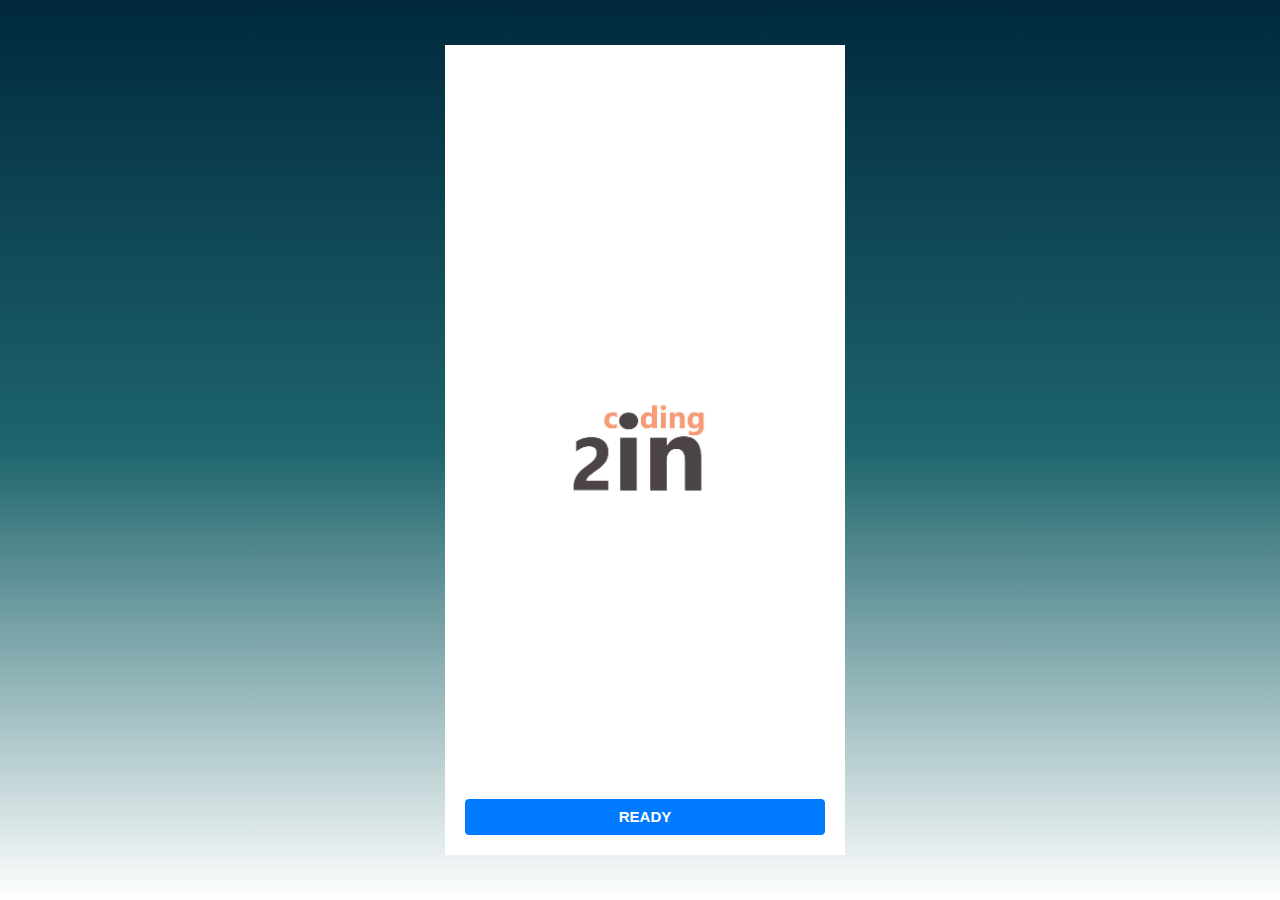
<file: index.html>
<!DOCTYPE html>
<html lang="en">
<head>
    <meta charset="UTF-8">
    <meta http-equiv="X-UA-Compatible" content="IE=edge">
    <meta name="viewport" content="width=device-width, initial-scale=1.0">
    <title>Guess football player</title>
    <link rel="shortcut icon" href="./assets/pics/logo.jpg">

    <!-- CSS -->
    <link rel="stylesheet" href="./assets/css/bootstrap.min.css">
    <link rel="stylesheet" href="./assets/css/w3.css">
    <link rel="stylesheet" href="./assets/css/fontAwesome/css/font-awesome.min.css">
    <link rel="stylesheet" href="./index.css">

</head>
<body>
    <div class="app">
        <div class="app-box" id="app">
            <div class="app-header">
                <h1>GUESS THE FOOTBALL PLAYER</h1>
            </div>
            <div class="app-body">
                <fieldset>
                    <legend>SELECT THE LEAGUE</legend>
                    <div class="league">
                        <a href="./assets/pages/epl/ronaldo.html">
                            <img src="./assets/pics/epl.jpg" alt="">
                        </a>
                        <a href="">
                            <img src="./assets/pics/bundesliga.jpg" alt="">
                        </a>
                        <a href="">
                            <img src="./assets/pics/liga.jpg" alt="">
                        </a>
                        <a href="">
                            <img src="./assets/pics/ligue1.jpg" alt="">
                        </a>
                        <a href="">
                            <img src="./assets/pics/serieA.jpg" alt="">
                        </a>
                    </div>
                </fieldset>
            </div>
        </div>
        <div class="app-wait" id="chargement">
            <img src="./assets/pics/logo.jpg" alt="">
            <button id="boutton" class="btn btn-primary">
                READY
            </button>
        </div>
    </div>
    <script>
        var app = document.getElementById('app') , 
        chargement = document.getElementById('chargement') , 
        boutton = document.getElementById('boutton') ;

        app.style.display = "none" ;

        boutton.onclick = function () {
            app.style.display = "block" ; 
            chargement.style.display = "none" ;
        }

    </script>
</body>
</html>
</file>
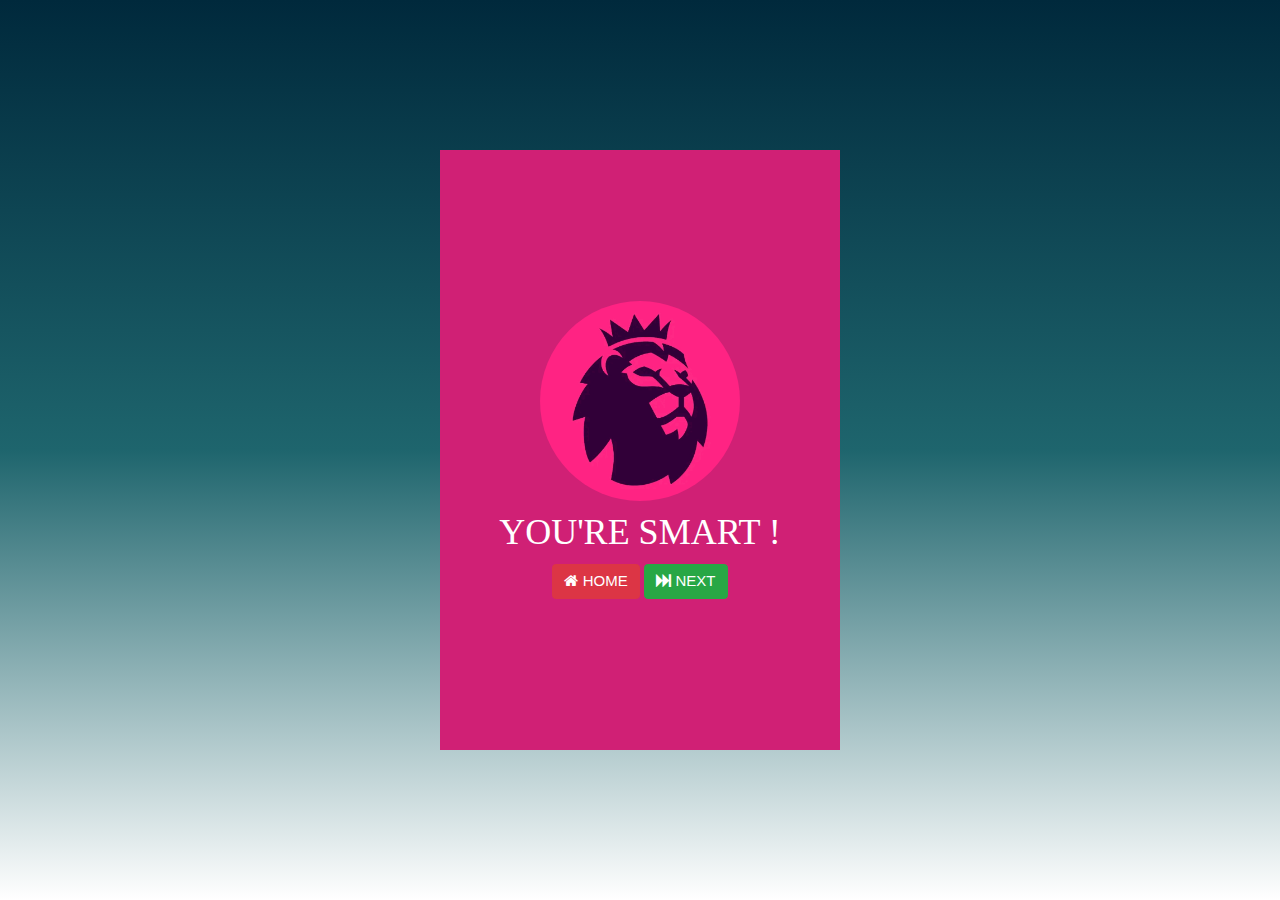
<file: assets/pages/epl/almiron.html>
<!DOCTYPE html>
<html lang="en">
<head>
    <meta charset="UTF-8">
    <meta http-equiv="X-UA-Compatible" content="IE=edge">
    <meta name="viewport" content="width=device-width, initial-scale=1.0">
    <title>Premier League</title>
    <link rel="shortcut icon" href="../../pics/epl.jpg">

    <!-- CSS -->
    <link rel="stylesheet" href="../../css/bootstrap.min.css">
    <link rel="stylesheet" href="../../css/w3.css">
    <link rel="stylesheet" href="../../css/fontAwesome/css/font-awesome.min.css">
    <link rel="stylesheet" href="../../css/box.css">
</head>
<body>
    <div class="app">
        <div class="app-wait" id="wait">
            <div class="wait-box">
                <img src="../../pics/epl.jpg" alt="">
                <h1>YOU'RE SMART !</h1>
                <div class="boutton">
                    <a href="../../../index.html" class="btn btn-danger"><span class="fa fa-home"></span> HOME</a>
                    <button id="charger" class="btn btn-success"><span class="fa fa-fast-forward"></span> NEXT</button>
                </div>
            </div>
        </div>
        <div class="app-box" id="app">
            <div class="box-header">
                <img src="../../pics/epl.jpg" alt="">
                <h3>3/20 PREMIER LEAGUE</h3>
            </div>
            <div class="box-result">
                <p id="result"></p>
            </div>
            <div class="box-img">
                <img src="../../pics/epl/almiron.jpg" alt="">
            </div>
            <div class="box-reponse">
                <div class="box1">
                    <button id="b1" class="btn btn-success">R</button>
                    <button id="b2" class="btn btn-success">E</button>
                    <button id="b3" class="btn btn-success">N</button>
                    <button id="b4" class="btn btn-success">O</button>
                    <button id="b5" class="btn btn-success">R</button>
                    <button id="b6" class="btn btn-success">Z</button>
                    <button id="b7" class="btn btn-success">B</button>
                </div>
                <div class="box2">
                    <button id="b8" class="btn btn-success">A</button>
                    <button id="b9" class="btn btn-success">I</button>
                    <button id="b10" class="btn btn-success">M</button>
                    <button id="b11" class="btn btn-success">A</button>
                    <button id="b12" class="btn btn-success">P</button>
                    <button id="b13" class="btn btn-success">T</button>
                    <button id="b14" class="btn btn-success">L</button>
                </div>
            </div>
            <div class="box-boutton">
                <a href="" class="btn btn-danger"><span class="fa fa-return"></span>RESET</a>
                <button id="valider" class="btn btn-primary"><span class="fa fa-verified"></span>OK</button>
            </div>
        </div>
    </div>
    <script>
        var app = document.getElementById('app') , 
        wait = document.getElementById('wait') ,
        charger = document.getElementById('charger') ;

        app.style.display = "none" ;
        charger.onclick = function () {
          app.style.display = "block" ;
            wait.style.display = "none" ;
        };

        // JEUX
        var b1 = document.getElementById('b1') ,
        b2 = document.getElementById('b2') ,
        b3 = document.getElementById('b3') ,
        b4 = document.getElementById('b4') ,
        b5 = document.getElementById('b5') ,
        b6 = document.getElementById('b6') ,
        b7 = document.getElementById('b7') ,
        b8 = document.getElementById('b8') ,
        b9 = document.getElementById('b9') ,
        b10 = document.getElementById('b10') ,
        b11 = document.getElementById('b11') ,
        b12 = document.getElementById('b12') ,
        b13 = document.getElementById('b13') ,
        b14 = document.getElementById('b14') ,
        result = document.getElementById('result') ;

        function Jeux(b , n) {
            b.onclick =  function() {
            result.innerHTML += n ;
            b.disabled = true ;
            }  ;
        }

        Jeux(b1 , "R") ;
        Jeux(b2 , "E") ;
        Jeux(b3 , "N") ;
        Jeux(b4 , "O") ;
        Jeux(b5 , "R") ;
        Jeux(b6 , "Z") ;
        Jeux(b7 , "B") ;

        Jeux(b8 , "A") ;
        Jeux(b9 , "I") ;
        Jeux(b10 , "M") ;
        Jeux(b11 , "A") ;
        Jeux(b12 , "P") ;
        Jeux(b13 , "T") ;
        Jeux(b14 , "L") ;


        //VALIDER
        var valider = document.getElementById('valider') ;
        valider.onclick = function () {
          if (result.innerHTML == "ALMIRON") {
            window.location.href = "./alvarez.html" ;
          }  
        };
    </script>
</body>
</html>
</file>
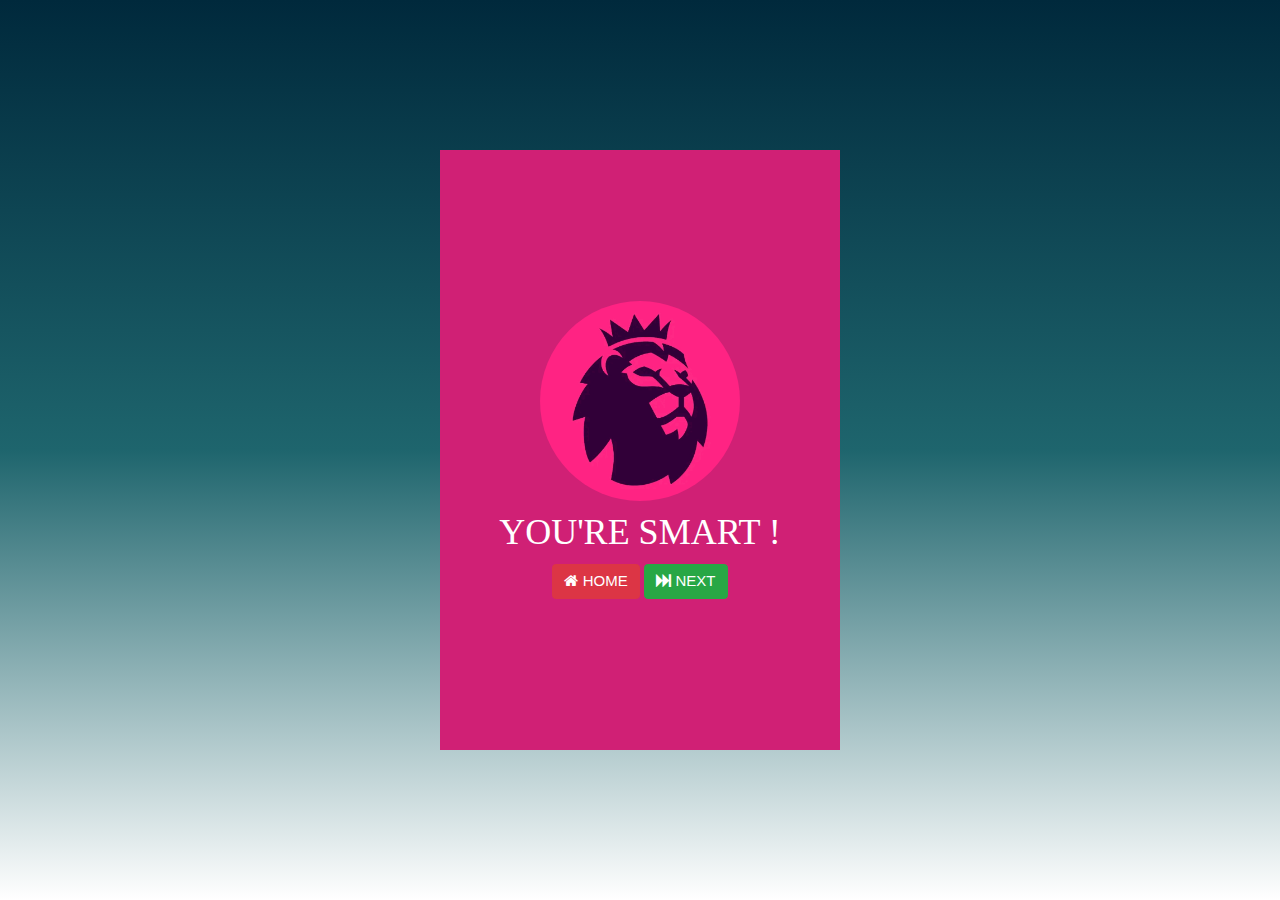
<file: assets/pages/epl/alvarez.html>
<!DOCTYPE html>
<html lang="en">
<head>
    <meta charset="UTF-8">
    <meta http-equiv="X-UA-Compatible" content="IE=edge">
    <meta name="viewport" content="width=device-width, initial-scale=1.0">
    <title>Premier League</title>
    <link rel="shortcut icon" href="../../pics/epl.jpg">

    <!-- CSS -->
    <link rel="stylesheet" href="../../css/bootstrap.min.css">
    <link rel="stylesheet" href="../../css/w3.css">
    <link rel="stylesheet" href="../../css/fontAwesome/css/font-awesome.min.css">
    <link rel="stylesheet" href="../../css/box.css">
</head>
<body>
    <div class="app">
        <div class="app-wait" id="wait">
            <div class="wait-box">
                <img src="../../pics/epl.jpg" alt="">
                <h1>YOU'RE SMART !</h1>
                <div class="boutton">
                    <a href="../../../index.html" class="btn btn-danger"><span class="fa fa-home"></span> HOME</a>
                    <button id="charger" class="btn btn-success"><span class="fa fa-fast-forward"></span> NEXT</button>
                </div>
            </div>
        </div>
        <div class="app-box" id="app">
            <div class="box-header">
                <img src="../../pics/epl.jpg" alt="">
                <h3>4/20 PREMIER LEAGUE</h3>
            </div>
            <div class="box-result">
                <p id="result"></p>
            </div>
            <div class="box-img">
                <img src="../../pics/epl/alvarez.jpg" alt="">
            </div>
            <div class="box-reponse">
                <div class="box1">
                    <button id="b1" class="btn btn-success">A</button>
                    <button id="b2" class="btn btn-success">E</button>
                    <button id="b3" class="btn btn-success">N</button>
                    <button id="b4" class="btn btn-success">A</button>
                    <button id="b5" class="btn btn-success">R</button>
                    <button id="b6" class="btn btn-success">Z</button>
                    <button id="b7" class="btn btn-success">V</button>
                </div>
                <div class="box2">
                    <button id="b8" class="btn btn-success">E</button>
                    <button id="b9" class="btn btn-success">M</button>
                    <button id="b10" class="btn btn-success">U</button>
                    <button id="b11" class="btn btn-success">A</button>
                    <button id="b12" class="btn btn-success">Z</button>
                    <button id="b13" class="btn btn-success">R</button>
                    <button id="b14" class="btn btn-success">L</button>
                </div>
            </div>
            <div class="box-boutton">
                <a href="" class="btn btn-danger"><span class="fa fa-return"></span>RESET</a>
                <button id="valider" class="btn btn-primary"><span class="fa fa-verified"></span>OK</button>
            </div>
        </div>
    </div>
    <script>
        var app = document.getElementById('app') , 
        wait = document.getElementById('wait') ,
        charger = document.getElementById('charger') ;

        app.style.display = "none" ;
        charger.onclick = function () {
          app.style.display = "block" ;
            wait.style.display = "none" ;
        };

        // JEUX
        var b1 = document.getElementById('b1') ,
        b2 = document.getElementById('b2') ,
        b3 = document.getElementById('b3') ,
        b4 = document.getElementById('b4') ,
        b5 = document.getElementById('b5') ,
        b6 = document.getElementById('b6') ,
        b7 = document.getElementById('b7') ,
        b8 = document.getElementById('b8') ,
        b9 = document.getElementById('b9') ,
        b10 = document.getElementById('b10') ,
        b11 = document.getElementById('b11') ,
        b12 = document.getElementById('b12') ,
        b13 = document.getElementById('b13') ,
        b14 = document.getElementById('b14') ,
        result = document.getElementById('result') ;

        function Jeux(b , n) {
            b.onclick =  function() {
            result.innerHTML += n ;
            b.disabled = true ;
            }  ;
        }

        Jeux(b1 , "A") ;
        Jeux(b2 , "E") ;
        Jeux(b3 , "N") ;
        Jeux(b4 , "A") ;
        Jeux(b5 , "R") ;
        Jeux(b6 , "Z") ;
        Jeux(b7 , "V") ;

        Jeux(b8 , "E") ;
        Jeux(b9 , "M") ;
        Jeux(b10 , "U") ;
        Jeux(b11 , "A") ;
        Jeux(b12 , "Z") ;
        Jeux(b13 , "R") ;
        Jeux(b14 , "L") ;


        //VALIDER
        var valider = document.getElementById('valider') ;
        valider.onclick = function () {
          if (result.innerHTML == "ALVAREZ") {
            window.location.href = "./ayiling.html" ;
          }  
        };
    </script>
</body>
</html>
</file>
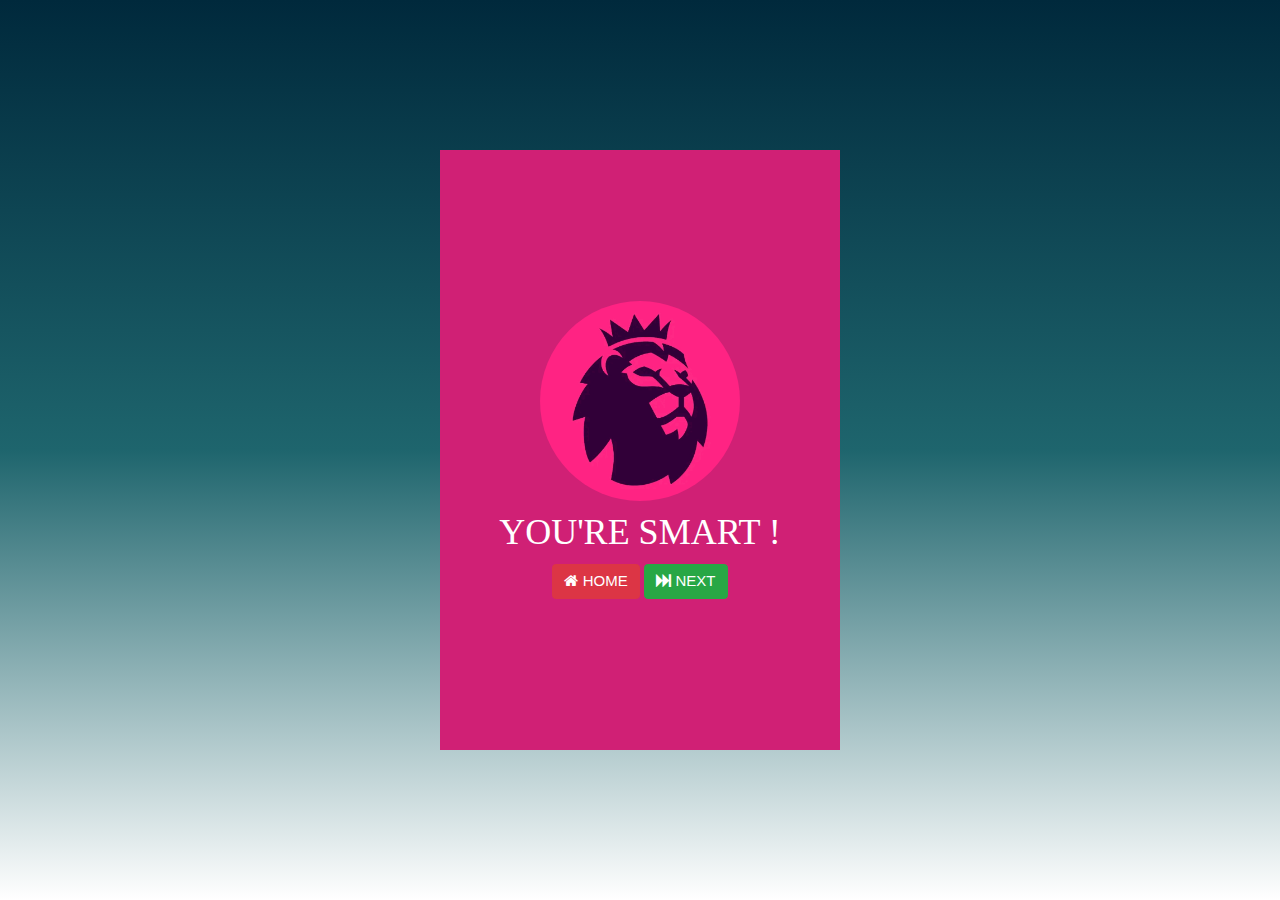
<file: assets/pages/epl/ayiling.html>
<!DOCTYPE html>
<html lang="en">
<head>
    <meta charset="UTF-8">
    <meta http-equiv="X-UA-Compatible" content="IE=edge">
    <meta name="viewport" content="width=device-width, initial-scale=1.0">
    <title>Premier League</title>
    <link rel="shortcut icon" href="../../pics/epl.jpg">

    <!-- CSS -->
    <link rel="stylesheet" href="../../css/bootstrap.min.css">
    <link rel="stylesheet" href="../../css/w3.css">
    <link rel="stylesheet" href="../../css/fontAwesome/css/font-awesome.min.css">
    <link rel="stylesheet" href="../../css/box.css">
</head>
<body>
    <div class="app">
        <div class="app-wait" id="wait">
            <div class="wait-box">
                <img src="../../pics/epl.jpg" alt="">
                <h1>YOU'RE SMART !</h1>
                <div class="boutton">
                    <a href="../../../index.html" class="btn btn-danger"><span class="fa fa-home"></span> HOME</a>
                    <button id="charger" class="btn btn-success"><span class="fa fa-fast-forward"></span> NEXT</button>
                </div>
            </div>
        </div>
        <div class="app-box" id="app">
            <div class="box-header">
                <img src="../../pics/epl.jpg" alt="">
                <h3>5/20 PREMIER LEAGUE</h3>
            </div>
            <div class="box-result">
                <p id="result"></p>
            </div>
            <div class="box-img">
                <img src="../../pics/epl/ayiling.jpg" alt="">
            </div>
            <div class="box-reponse">
                <div class="box1">
                    <button id="b1" class="btn btn-success">A</button>
                    <button id="b2" class="btn btn-success">G</button>
                    <button id="b3" class="btn btn-success">N</button>
                    <button id="b4" class="btn btn-success">D</button>
                    <button id="b5" class="btn btn-success">R</button>
                    <button id="b6" class="btn btn-success">Y</button>
                    <button id="b7" class="btn btn-success">L</button>
                </div>
                <div class="box2">
                    <button id="b8" class="btn btn-success">I</button>
                    <button id="b9" class="btn btn-success">M</button>
                    <button id="b10" class="btn btn-success">U</button>
                    <button id="b11" class="btn btn-success">A</button>
                    <button id="b12" class="btn btn-success">P</button>
                    <button id="b13" class="btn btn-success">G</button>
                    <button id="b14" class="btn btn-success">I</button>
                </div>
            </div>
            <div class="box-boutton">
                <a href="" class="btn btn-danger"><span class="fa fa-return"></span>RESET</a>
                <button id="valider" class="btn btn-primary"><span class="fa fa-verified"></span>OK</button>
            </div>
        </div>
    </div>
    <script>
        var app = document.getElementById('app') , 
        wait = document.getElementById('wait') ,
        charger = document.getElementById('charger') ;

        app.style.display = "none" ;
        charger.onclick = function () {
          app.style.display = "block" ;
            wait.style.display = "none" ;
        };

        // JEUX
        var b1 = document.getElementById('b1') ,
        b2 = document.getElementById('b2') ,
        b3 = document.getElementById('b3') ,
        b4 = document.getElementById('b4') ,
        b5 = document.getElementById('b5') ,
        b6 = document.getElementById('b6') ,
        b7 = document.getElementById('b7') ,
        b8 = document.getElementById('b8') ,
        b9 = document.getElementById('b9') ,
        b10 = document.getElementById('b10') ,
        b11 = document.getElementById('b11') ,
        b12 = document.getElementById('b12') ,
        b13 = document.getElementById('b13') ,
        b14 = document.getElementById('b14') ,
        result = document.getElementById('result') ;

        function Jeux(b , n) {
            b.onclick =  function() {
            result.innerHTML += n ;
            b.disabled = true ;
            }  ;
        }

        Jeux(b1 , "A") ;
        Jeux(b2 , "G") ;
        Jeux(b3 , "N") ;
        Jeux(b4 , "D") ;
        Jeux(b5 , "R") ;
        Jeux(b6 , "Y") ;
        Jeux(b7 , "L") ;

        Jeux(b8 , "I") ;
        Jeux(b9 , "M") ;
        Jeux(b10 , "U") ;
        Jeux(b11 , "A") ;
        Jeux(b12 , "P") ;
        Jeux(b13 , "G") ;
        Jeux(b14 , "I") ;


        //VALIDER
        var valider = document.getElementById('valider') ;
        valider.onclick = function () {
          if (result.innerHTML == "AYILING") {
            window.location.href = "./mings.html" ;
          }  
        };
    </script>
</body>
</html>
</file>
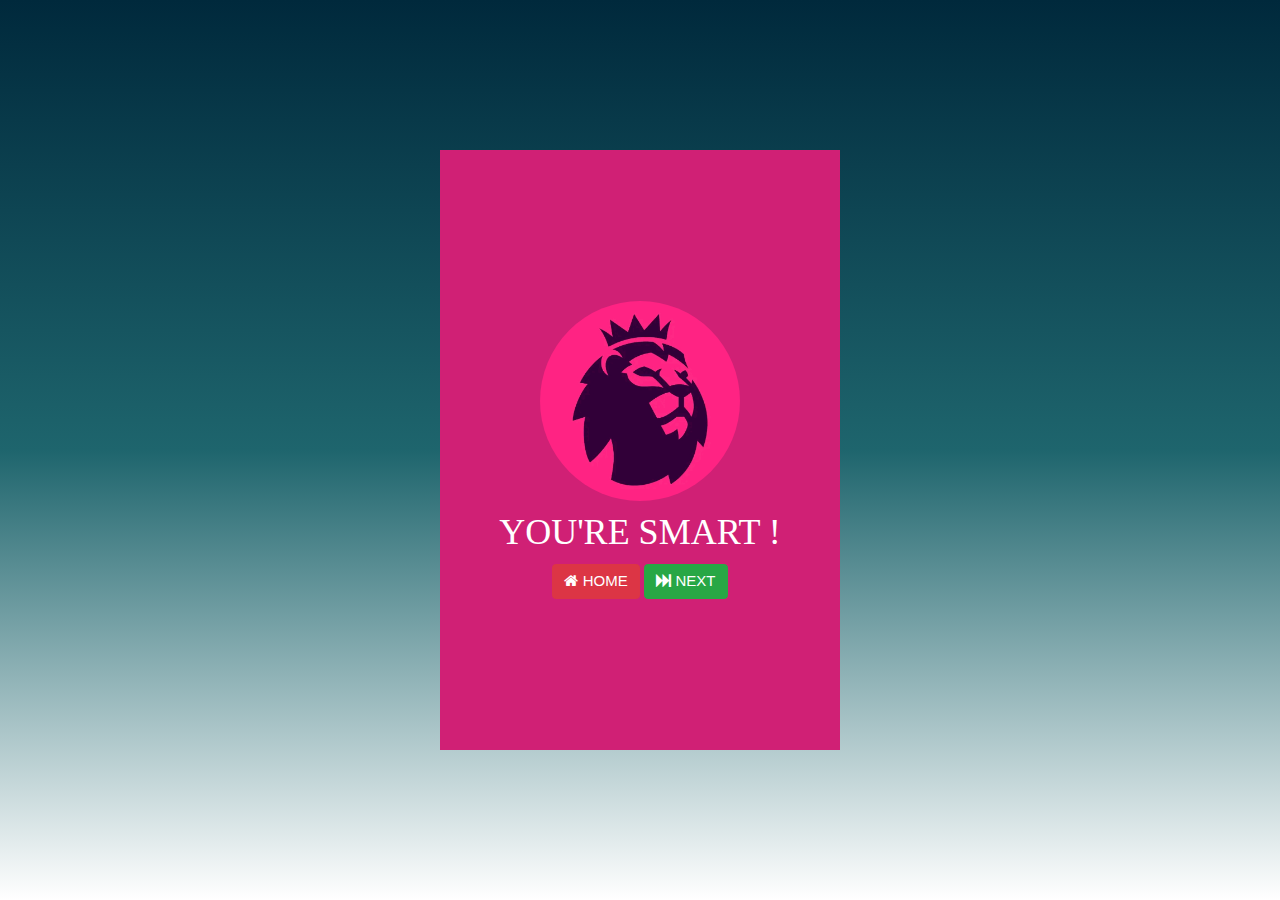
<file: assets/pages/epl/mings.html>
<!DOCTYPE html>
<html lang="en">
<head>
    <meta charset="UTF-8">
    <meta http-equiv="X-UA-Compatible" content="IE=edge">
    <meta name="viewport" content="width=device-width, initial-scale=1.0">
    <title>Premier League</title>
    <link rel="shortcut icon" href="../../pics/epl.jpg">

    <!-- CSS -->
    <link rel="stylesheet" href="../../css/bootstrap.min.css">
    <link rel="stylesheet" href="../../css/w3.css">
    <link rel="stylesheet" href="../../css/fontAwesome/css/font-awesome.min.css">
    <link rel="stylesheet" href="../../css/box.css">
</head>
<body>
    <div class="app">
        <div class="app-wait" id="wait">
            <div class="wait-box">
                <img src="../../pics/epl.jpg" alt="">
                <h1>YOU'RE SMART !</h1>
                <div class="boutton">
                    <a href="../../../index.html" class="btn btn-danger"><span class="fa fa-home"></span> HOME</a>
                    <button id="charger" class="btn btn-success"><span class="fa fa-fast-forward"></span> NEXT</button>
                </div>
            </div>
        </div>
        <div class="app-box" id="app">
            <div class="box-header">
                <img src="../../pics/epl.jpg" alt="">
                <h3>6/20 PREMIER LEAGUE</h3>
            </div>
            <div class="box-result">
                <p id="result"></p>
            </div>
            <div class="box-img">
                <img src="../../pics/epl/mings.jpg" alt="">
            </div>
            <div class="box-reponse">
                <div class="box1">
                    <button id="b1" class="btn btn-success">I</button>
                    <button id="b2" class="btn btn-success">O</button>
                    <button id="b3" class="btn btn-success">W</button>
                    <button id="b4" class="btn btn-success">D</button>
                    <button id="b5" class="btn btn-success">B</button>
                    <button id="b6" class="btn btn-success">Y</button>
                    <button id="b7" class="btn btn-success">N</button>
                </div>
                <div class="box2">
                    <button id="b8" class="btn btn-success">I</button>
                    <button id="b9" class="btn btn-success">G</button>
                    <button id="b10" class="btn btn-success">P</button>
                    <button id="b11" class="btn btn-success">M</button>
                    <button id="b12" class="btn btn-success">L</button>
                    <button id="b13" class="btn btn-success">S</button>
                    <button id="b14" class="btn btn-success">Q</button>
                </div>
            </div>
            <div class="box-boutton">
                <a href="" class="btn btn-danger"><span class="fa fa-return"></span>RESET</a>
                <button id="valider" class="btn btn-primary"><span class="fa fa-verified"></span>OK</button>
            </div>
        </div>
    </div>
    <script>
        var app = document.getElementById('app') , 
        wait = document.getElementById('wait') ,
        charger = document.getElementById('charger') ;

        app.style.display = "none" ;
        charger.onclick = function () {
          app.style.display = "block" ;
            wait.style.display = "none" ;
        };

        // JEUX
        var b1 = document.getElementById('b1') ,
        b2 = document.getElementById('b2') ,
        b3 = document.getElementById('b3') ,
        b4 = document.getElementById('b4') ,
        b5 = document.getElementById('b5') ,
        b6 = document.getElementById('b6') ,
        b7 = document.getElementById('b7') ,
        b8 = document.getElementById('b8') ,
        b9 = document.getElementById('b9') ,
        b10 = document.getElementById('b10') ,
        b11 = document.getElementById('b11') ,
        b12 = document.getElementById('b12') ,
        b13 = document.getElementById('b13') ,
        b14 = document.getElementById('b14') ,
        result = document.getElementById('result') ;

        function Jeux(b , n) {
            b.onclick =  function() {
            result.innerHTML += n ;
            b.disabled = true ;
            }  ;
        }

        Jeux(b1 , "I") ;
        Jeux(b2 , "O") ;
        Jeux(b3 , "W") ;
        Jeux(b4 , "D") ;
        Jeux(b5 , "B") ;
        Jeux(b6 , "Y") ;
        Jeux(b7 , "N") ;

        Jeux(b8 , "I") ;
        Jeux(b9 , "G") ;
        Jeux(b10 , "P") ;
        Jeux(b11 , "M") ;
        Jeux(b12 , "L") ;
        Jeux(b13 , "S") ;
        Jeux(b14 , "Q") ;


        //VALIDER
        var valider = document.getElementById('valider') ;
        valider.onclick = function () {
          if (result.innerHTML == "MINGS") {
            window.location.href = "./mitrovic.html" ;
          }  
        };
    </script>
</body>
</html>
</file>
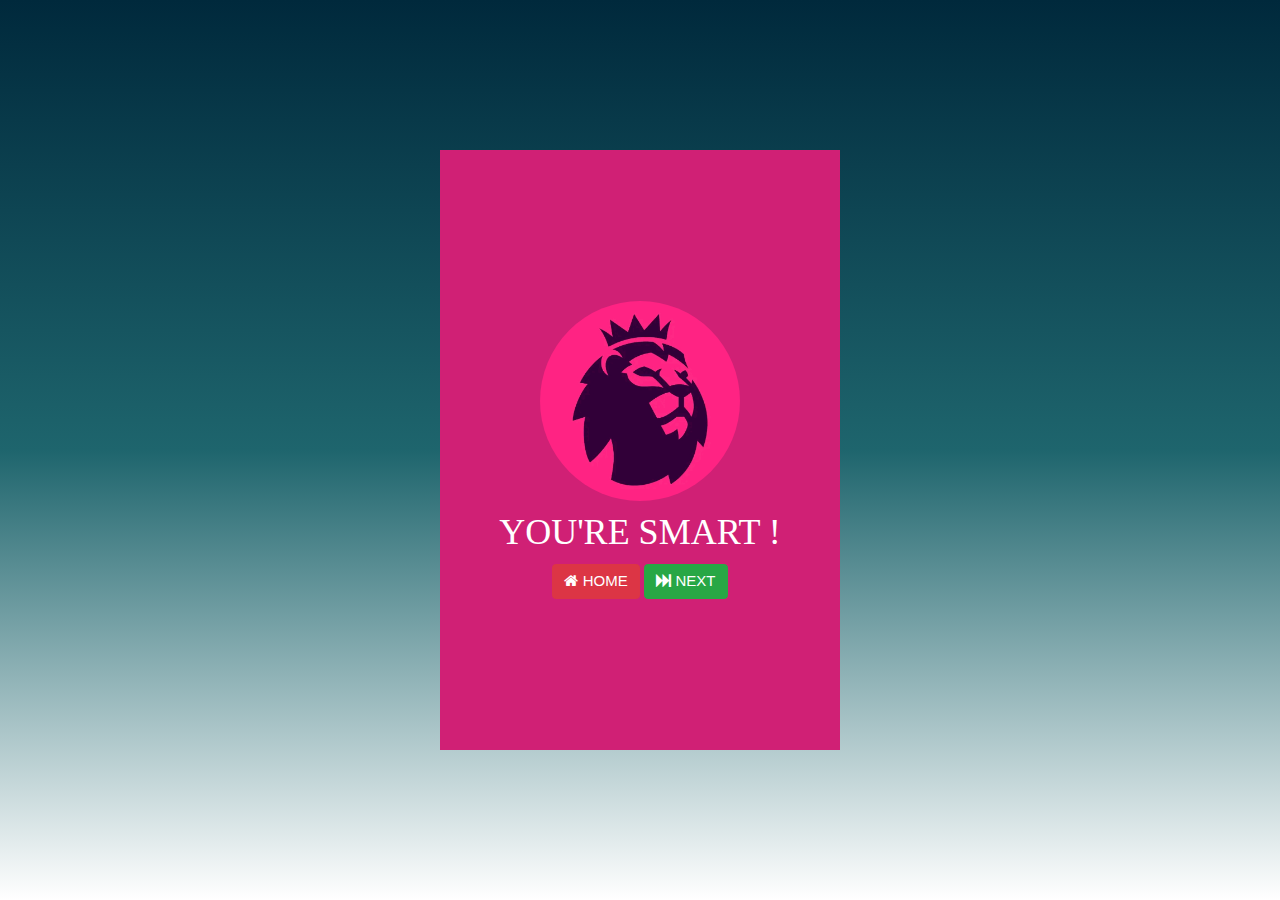
<file: assets/pages/epl/mitrovic.html>
<!DOCTYPE html>
<html lang="en">
<head>
    <meta charset="UTF-8">
    <meta http-equiv="X-UA-Compatible" content="IE=edge">
    <meta name="viewport" content="width=device-width, initial-scale=1.0">
    <title>Premier League</title>
    <link rel="shortcut icon" href="../../pics/epl.jpg">

    <!-- CSS -->
    <link rel="stylesheet" href="../../css/bootstrap.min.css">
    <link rel="stylesheet" href="../../css/w3.css">
    <link rel="stylesheet" href="../../css/fontAwesome/css/font-awesome.min.css">
    <link rel="stylesheet" href="../../css/box.css">
</head>
<body>
    <div class="app">
        <div class="app-wait" id="wait">
            <div class="wait-box">
                <img src="../../pics/epl.jpg" alt="">
                <h1>YOU'RE SMART !</h1>
                <div class="boutton">
                    <a href="../../../index.html" class="btn btn-danger"><span class="fa fa-home"></span> HOME</a>
                    <button id="charger" class="btn btn-success"><span class="fa fa-fast-forward"></span> NEXT</button>
                </div>
            </div>
        </div>
        <div class="app-box" id="app">
            <div class="box-header">
                <img src="../../pics/epl.jpg" alt="">
                <h3>7/20 PREMIER LEAGUE</h3>
            </div>
            <div class="box-result">
                <p id="result"></p>
            </div>
            <div class="box-img">
                <img src="../../pics/epl/mitrovic.jpg" alt="">
            </div>
            <div class="box-reponse">
                <div class="box1">
                    <button id="b1" class="btn btn-success">Q</button>
                    <button id="b2" class="btn btn-success">O</button>
                    <button id="b3" class="btn btn-success">C</button>
                    <button id="b4" class="btn btn-success">I</button>
                    <button id="b5" class="btn btn-success">S</button>
                    <button id="b6" class="btn btn-success">V</button>
                    <button id="b7" class="btn btn-success">T</button>
                </div>
                <div class="box2">
                    <button id="b8" class="btn btn-success">P</button>
                    <button id="b9" class="btn btn-success">Z</button>
                    <button id="b10" class="btn btn-success">I</button>
                    <button id="b11" class="btn btn-success">R</button>
                    <button id="b12" class="btn btn-success">U</button>
                    <button id="b13" class="btn btn-success">T</button>
                    <button id="b14" class="btn btn-success">M</button>
                </div>
            </div>
            <div class="box-boutton">
                <a href="" class="btn btn-danger"><span class="fa fa-return"></span>RESET</a>
                <button id="valider" class="btn btn-primary"><span class="fa fa-verified"></span>OK</button>
            </div>
        </div>
    </div>
    <script>
        var app = document.getElementById('app') , 
        wait = document.getElementById('wait') ,
        charger = document.getElementById('charger') ;

        app.style.display = "none" ;
        charger.onclick = function () {
          app.style.display = "block" ;
            wait.style.display = "none" ;
        };

        // JEUX
        var b1 = document.getElementById('b1') ,
        b2 = document.getElementById('b2') ,
        b3 = document.getElementById('b3') ,
        b4 = document.getElementById('b4') ,
        b5 = document.getElementById('b5') ,
        b6 = document.getElementById('b6') ,
        b7 = document.getElementById('b7') ,
        b8 = document.getElementById('b8') ,
        b9 = document.getElementById('b9') ,
        b10 = document.getElementById('b10') ,
        b11 = document.getElementById('b11') ,
        b12 = document.getElementById('b12') ,
        b13 = document.getElementById('b13') ,
        b14 = document.getElementById('b14') ,
        result = document.getElementById('result') ;

        function Jeux(b , n) {
            b.onclick =  function() {
            result.innerHTML += n ;
            b.disabled = true ;
            }  ;
        }

        Jeux(b1 , "Q") ;
        Jeux(b2 , "O") ;
        Jeux(b3 , "C") ;
        Jeux(b4 , "I") ;
        Jeux(b5 , "S") ;
        Jeux(b6 , "V") ;
        Jeux(b7 , "T") ;

        Jeux(b8 , "P") ;
        Jeux(b9 , "Z") ;
        Jeux(b10 , "I") ;
        Jeux(b11 , "R") ;
        Jeux(b12 , "U") ;
        Jeux(b13 , "T") ;
        Jeux(b14 , "M") ;


        //VALIDER
        var valider = document.getElementById('valider') ;
        valider.onclick = function () {
          if (result.innerHTML == "MITROVIC") {
            window.location.href = "./neves.html" ;
          }  
        };
    </script>
</body>
</html>
</file>
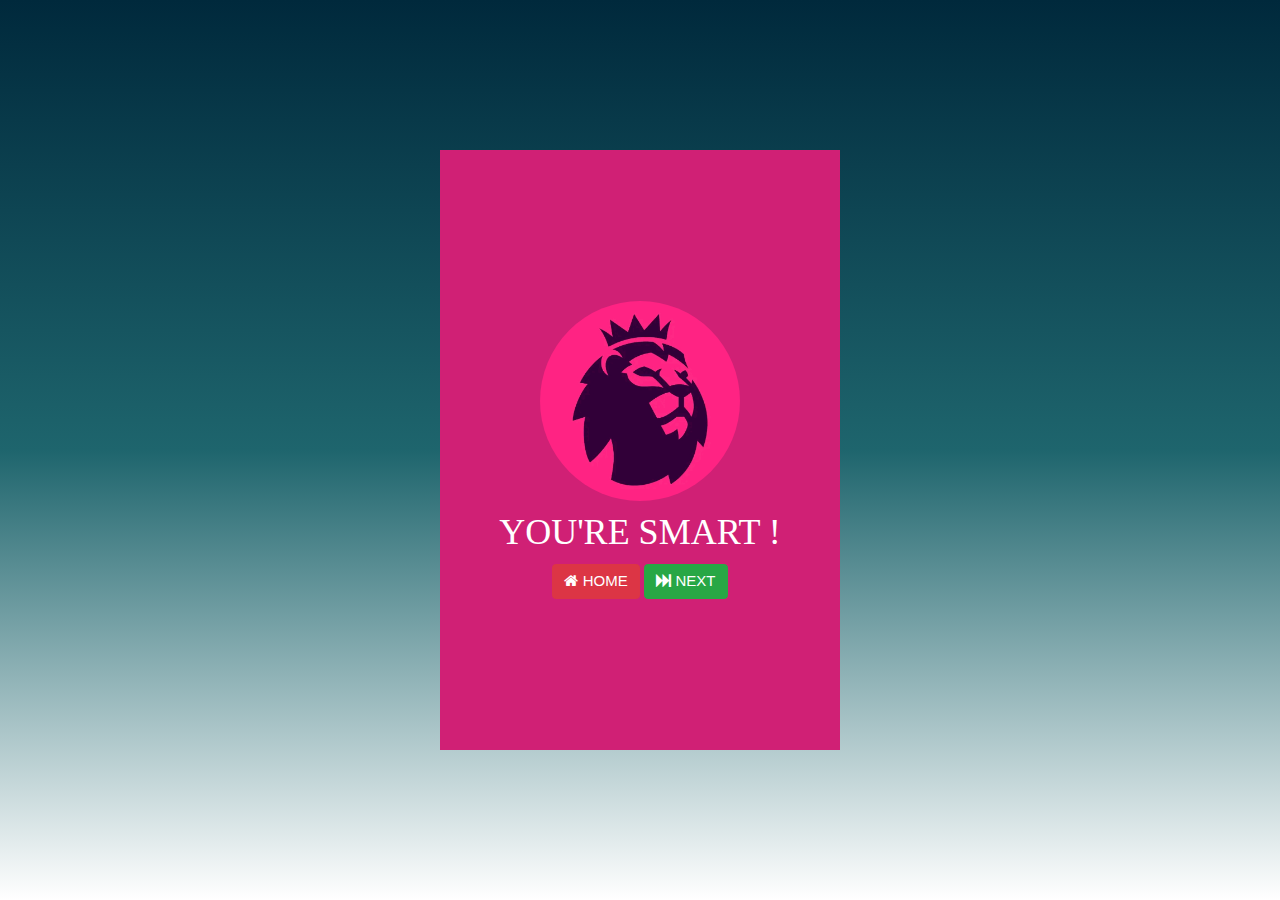
<file: assets/pages/epl/neves.html>
<!DOCTYPE html>
<html lang="en">
<head>
    <meta charset="UTF-8">
    <meta http-equiv="X-UA-Compatible" content="IE=edge">
    <meta name="viewport" content="width=device-width, initial-scale=1.0">
    <title>Premier League</title>
    <link rel="shortcut icon" href="../../pics/epl.jpg">

    <!-- CSS -->
    <link rel="stylesheet" href="../../css/bootstrap.min.css">
    <link rel="stylesheet" href="../../css/w3.css">
    <link rel="stylesheet" href="../../css/fontAwesome/css/font-awesome.min.css">
    <link rel="stylesheet" href="../../css/box.css">
</head>
<body>
    <div class="app">
        <div class="app-wait" id="wait">
            <div class="wait-box">
                <img src="../../pics/epl.jpg" alt="">
                <h1>YOU'RE SMART !</h1>
                <div class="boutton">
                    <a href="../../../index.html" class="btn btn-danger"><span class="fa fa-home"></span> HOME</a>
                    <button id="charger" class="btn btn-success"><span class="fa fa-fast-forward"></span> NEXT</button>
                </div>
            </div>
        </div>
        <div class="app-box" id="app">
            <div class="box-header">
                <img src="../../pics/epl.jpg" alt="">
                <h3>8/20 PREMIER LEAGUE</h3>
            </div>
            <div class="box-result">
                <p id="result"></p>
            </div>
            <div class="box-img">
                <img src="../../pics/epl/neves.jpg" alt="">
            </div>
            <div class="box-reponse">
                <div class="box1">
                    <button id="b1" class="btn btn-success">P</button>
                    <button id="b2" class="btn btn-success">S</button>
                    <button id="b3" class="btn btn-success">M</button>
                    <button id="b4" class="btn btn-success">E</button>
                    <button id="b5" class="btn btn-success">O</button>
                    <button id="b6" class="btn btn-success">R</button>
                    <button id="b7" class="btn btn-success">A</button>
                </div>
                <div class="box2">
                    <button id="b8" class="btn btn-success">X</button>
                    <button id="b9" class="btn btn-success">E</button>
                    <button id="b10" class="btn btn-success">L</button>
                    <button id="b11" class="btn btn-success">N</button>
                    <button id="b12" class="btn btn-success">P</button>
                    <button id="b13" class="btn btn-success">V</button>
                    <button id="b14" class="btn btn-success">N</button>
                </div>
            </div>
            <div class="box-boutton">
                <a href="" class="btn btn-danger"><span class="fa fa-return"></span>RESET</a>
                <button id="valider" class="btn btn-primary"><span class="fa fa-verified"></span>OK</button>
            </div>
        </div>
    </div>
    <script>
        var app = document.getElementById('app') , 
        wait = document.getElementById('wait') ,
        charger = document.getElementById('charger') ;

        app.style.display = "none" ;
        charger.onclick = function () {
          app.style.display = "block" ;
            wait.style.display = "none" ;
        };

        // JEUX
        var b1 = document.getElementById('b1') ,
        b2 = document.getElementById('b2') ,
        b3 = document.getElementById('b3') ,
        b4 = document.getElementById('b4') ,
        b5 = document.getElementById('b5') ,
        b6 = document.getElementById('b6') ,
        b7 = document.getElementById('b7') ,
        b8 = document.getElementById('b8') ,
        b9 = document.getElementById('b9') ,
        b10 = document.getElementById('b10') ,
        b11 = document.getElementById('b11') ,
        b12 = document.getElementById('b12') ,
        b13 = document.getElementById('b13') ,
        b14 = document.getElementById('b14') ,
        result = document.getElementById('result') ;

        function Jeux(b , n) {
            b.onclick =  function() {
            result.innerHTML += n ;
            b.disabled = true ;
            }  ;
        }

        Jeux(b1 , "P") ;
        Jeux(b2 , "S") ;
        Jeux(b3 , "M") ;
        Jeux(b4 , "E") ;
        Jeux(b5 , "O") ;
        Jeux(b6 , "R") ;
        Jeux(b7 , "A") ;

        Jeux(b8 , "X") ;
        Jeux(b9 , "E") ;
        Jeux(b10 , "L") ;
        Jeux(b11 , "N") ;
        Jeux(b12 , "P") ;
        Jeux(b13 , "V") ;
        Jeux(b14 , "N") ;


        //VALIDER
        var valider = document.getElementById('valider') ;
        valider.onclick = function () {
          if (result.innerHTML == "NEVES") {
            window.location.href = "./trossard.html" ;
          }  
        };
    </script>
</body>
</html>
</file>
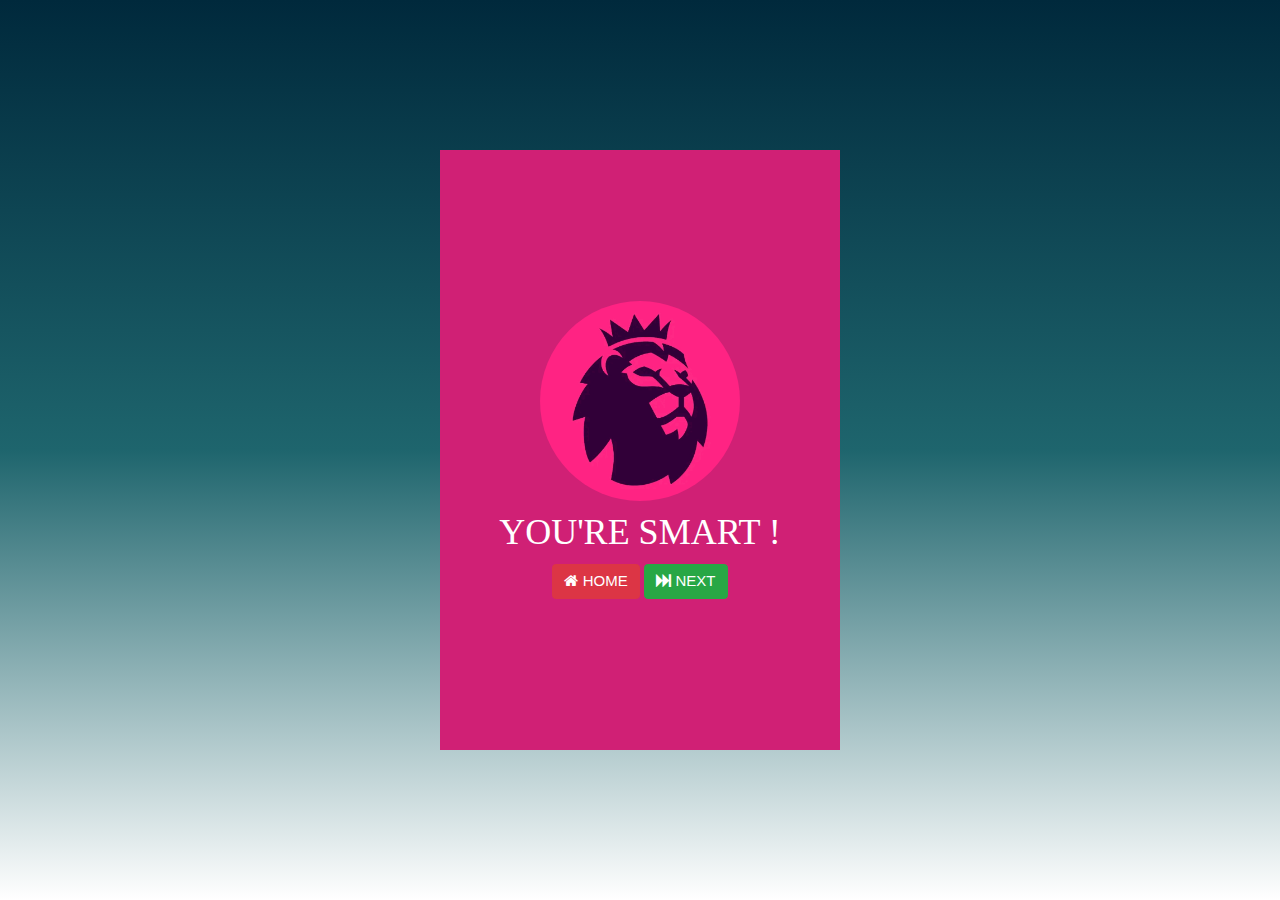
<file: assets/pages/epl/nunez.html>
<!DOCTYPE html>
<html lang="en">
<head>
    <meta charset="UTF-8">
    <meta http-equiv="X-UA-Compatible" content="IE=edge">
    <meta name="viewport" content="width=device-width, initial-scale=1.0">
    <title>Premier League</title>
    <link rel="shortcut icon" href="../../pics/epl.jpg">

    <!-- CSS -->
    <link rel="stylesheet" href="../../css/bootstrap.min.css">
    <link rel="stylesheet" href="../../css/w3.css">
    <link rel="stylesheet" href="../../css/fontAwesome/css/font-awesome.min.css">
    <link rel="stylesheet" href="../../css/box.css">
</head>
<body>
    <div class="app">
        <div class="app-wait" id="wait">
            <div class="wait-box">
                <img src="../../pics/epl.jpg" alt="">
                <h1>YOU'RE SMART !</h1>
                <div class="boutton">
                    <a href="../../../index.html" class="btn btn-danger"><span class="fa fa-home"></span> HOME</a>
                    <button id="charger" class="btn btn-success"><span class="fa fa-fast-forward"></span> NEXT</button>
                </div>
            </div>
        </div>
        <div class="app-box" id="app">
            <div class="box-header">
                <img src="../../pics/epl.jpg" alt="">
                <h3>2/20 PREMIER LEAGUE</h3>
            </div>
            <div class="box-result">
                <p id="result"></p>
            </div>
            <div class="box-img">
                <img src="../../pics/epl/nunez.jpg" alt="">
            </div>
            <div class="box-reponse">
                <div class="box1">
                    <button id="b1" class="btn btn-success">W</button>
                    <button id="b2" class="btn btn-success">E</button>
                    <button id="b3" class="btn btn-success">N</button>
                    <button id="b4" class="btn btn-success">D</button>
                    <button id="b5" class="btn btn-success">R</button>
                    <button id="b6" class="btn btn-success">Z</button>
                    <button id="b7" class="btn btn-success">B</button>
                </div>
                <div class="box2">
                    <button id="b8" class="btn btn-success">E</button>
                    <button id="b9" class="btn btn-success">M</button>
                    <button id="b10" class="btn btn-success">U</button>
                    <button id="b11" class="btn btn-success">A</button>
                    <button id="b12" class="btn btn-success">P</button>
                    <button id="b13" class="btn btn-success">T</button>
                    <button id="b14" class="btn btn-success">N</button>
                </div>
            </div>
            <div class="box-boutton">
                <a href="" class="btn btn-danger"><span class="fa fa-return"></span>RESET</a>
                <button id="valider" class="btn btn-primary"><span class="fa fa-verified"></span>OK</button>
            </div>
        </div>
    </div>
    <script>
        var app = document.getElementById('app') , 
        wait = document.getElementById('wait') ,
        charger = document.getElementById('charger') ;

        app.style.display = "none" ;
        charger.onclick = function () {
          app.style.display = "block" ;
            wait.style.display = "none" ;
        };

        // JEUX
        var b1 = document.getElementById('b1') ,
        b2 = document.getElementById('b2') ,
        b3 = document.getElementById('b3') ,
        b4 = document.getElementById('b4') ,
        b5 = document.getElementById('b5') ,
        b6 = document.getElementById('b6') ,
        b7 = document.getElementById('b7') ,
        b8 = document.getElementById('b8') ,
        b9 = document.getElementById('b9') ,
        b10 = document.getElementById('b10') ,
        b11 = document.getElementById('b11') ,
        b12 = document.getElementById('b12') ,
        b13 = document.getElementById('b13') ,
        b14 = document.getElementById('b14') ,
        result = document.getElementById('result') ;

        function Jeux(b , n) {
            b.onclick =  function() {
            result.innerHTML += n ;
            b.disabled = true ;
            }  ;
        }

        Jeux(b1 , "W") ;
        Jeux(b2 , "E") ;
        Jeux(b3 , "N") ;
        Jeux(b4 , "D") ;
        Jeux(b5 , "R") ;
        Jeux(b6 , "Z") ;
        Jeux(b7 , "B") ;

        Jeux(b8 , "E") ;
        Jeux(b9 , "M") ;
        Jeux(b10 , "U") ;
        Jeux(b11 , "A") ;
        Jeux(b12 , "P") ;
        Jeux(b13 , "T") ;
        Jeux(b14 , "N") ;


        //VALIDER
        var valider = document.getElementById('valider') ;
        valider.onclick = function () {
          if (result.innerHTML == "NUNEZ") {
            window.location.href = "./almiron.html" ;
          }  
        };
    </script>
</body>
</html>
</file>
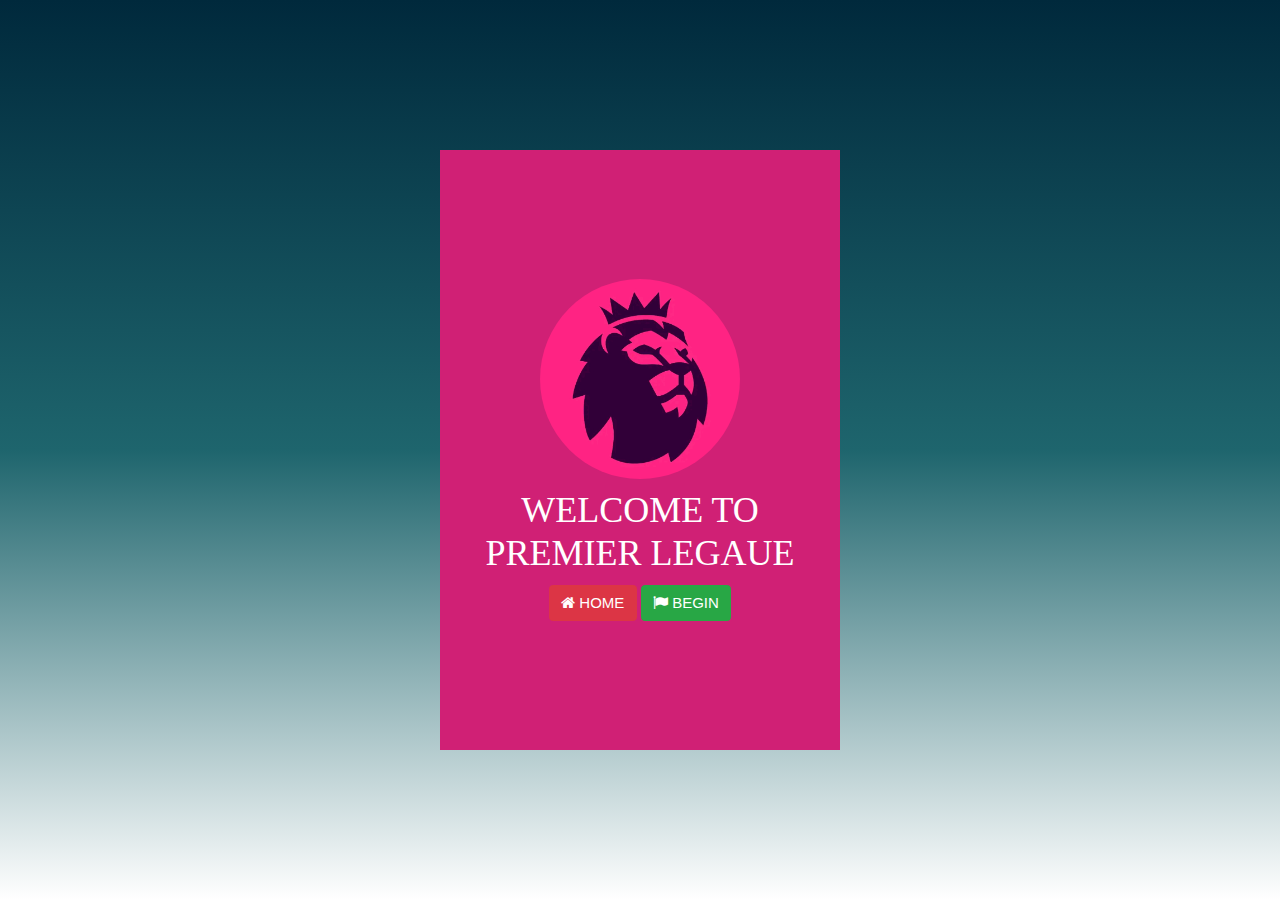
<file: assets/pages/epl/ronaldo.html>
<!DOCTYPE html>
<html lang="en">
<head>
    <meta charset="UTF-8">
    <meta http-equiv="X-UA-Compatible" content="IE=edge">
    <meta name="viewport" content="width=device-width, initial-scale=1.0">
    <title>Premier League</title>
    <link rel="shortcut icon" href="../../pics/epl.jpg">

    <!-- CSS -->
    <link rel="stylesheet" href="../../css/bootstrap.min.css">
    <link rel="stylesheet" href="../../css/w3.css">
    <link rel="stylesheet" href="../../css/fontAwesome/css/font-awesome.min.css">
    <link rel="stylesheet" href="../../css/box.css">
</head>
<body>
    <div class="app">
        <div class="app-wait" id="wait">
            <div class="wait-box">
                <img src="../../pics/epl.jpg" alt="">
                <h1>WELCOME TO PREMIER LEGAUE</h1>
                <div class="boutton">
                    <a href="../../../index.html" class="btn btn-danger"><span class="fa fa-home"></span> HOME</a>
                    <button id="charger" class="btn btn-success"><span class="fa fa-flag"></span> BEGIN</button>
                </div>
            </div>
        </div>
        <div class="app-box" id="app">
            <div class="box-header">
                <img src="../../pics/epl.jpg" alt="">
                <h3>1/20 PREMIER LEAGUE</h3>
            </div>
            <div class="box-result">
                <p id="result"></p>
            </div>
            <div class="box-img">
                <img src="../../pics/epl/ronaldo.jpg" alt="">
            </div>
            <div class="box-reponse">
                <div class="box1">
                    <button id="b1" class="btn btn-success">O</button>
                    <button id="b2" class="btn btn-success">Q</button>
                    <button id="b3" class="btn btn-success">P</button>
                    <button id="b4" class="btn btn-success">D</button>
                    <button id="b5" class="btn btn-success">R</button>
                    <button id="b6" class="btn btn-success">L</button>
                    <button id="b7" class="btn btn-success">R</button>
                </div>
                <div class="box2">
                    <button id="b8" class="btn btn-success">N</button>
                    <button id="b9" class="btn btn-success">M</button>
                    <button id="b10" class="btn btn-success">R</button>
                    <button id="b11" class="btn btn-success">A</button>
                    <button id="b12" class="btn btn-success">Z</button>
                    <button id="b13" class="btn btn-success">T</button>
                    <button id="b14" class="btn btn-success">O</button>
                </div>
            </div>
            <div class="box-boutton">
                <a href="" class="btn btn-danger"><span class="fa fa-return"></span>RESET</a>
                <button id="valider" class="btn btn-primary"><span class="fa fa-verified"></span>OK</button>
            </div>
        </div>
    </div>
    <script>
        var app = document.getElementById('app') , 
        wait = document.getElementById('wait') ,
        charger = document.getElementById('charger') ;

        app.style.display = "none" ;
        charger.onclick = function () {
          app.style.display = "block" ;
            wait.style.display = "none" ;
        };

        // JEUX
        var b1 = document.getElementById('b1') ,
        b2 = document.getElementById('b2') ,
        b3 = document.getElementById('b3') ,
        b4 = document.getElementById('b4') ,
        b5 = document.getElementById('b5') ,
        b6 = document.getElementById('b6') ,
        b7 = document.getElementById('b7') ,
        b8 = document.getElementById('b8') ,
        b9 = document.getElementById('b9') ,
        b10 = document.getElementById('b10') ,
        b11 = document.getElementById('b11') ,
        b12 = document.getElementById('b12') ,
        b13 = document.getElementById('b13') ,
        b14 = document.getElementById('b14') ,
        result = document.getElementById('result') ;

        function Jeux(b , n) {
            b.onclick =  function() {
            result.innerHTML += n ;
            b.disabled = true ;
            }  ;
        }

        Jeux(b1 , "O") ;
        Jeux(b2 , "Q") ;
        Jeux(b3 , "P") ;
        Jeux(b4 , "D") ;
        Jeux(b5 , "R") ;
        Jeux(b6 , "L") ;
        Jeux(b7 , "R") ;

        Jeux(b8 , "N") ;
        Jeux(b9 , "M") ;
        Jeux(b10 , "R") ;
        Jeux(b11 , "A") ;
        Jeux(b12 , "Z") ;
        Jeux(b13 , "T") ;
        Jeux(b14 , "O") ;


        //VALIDER
        var valider = document.getElementById('valider') ;
        valider.onclick = function () {
          if (result.innerHTML == "RONALDO") {
            window.location.href = "./nunez.html" ;
        }  
        };
    </script>
</body>
</html>
</file>
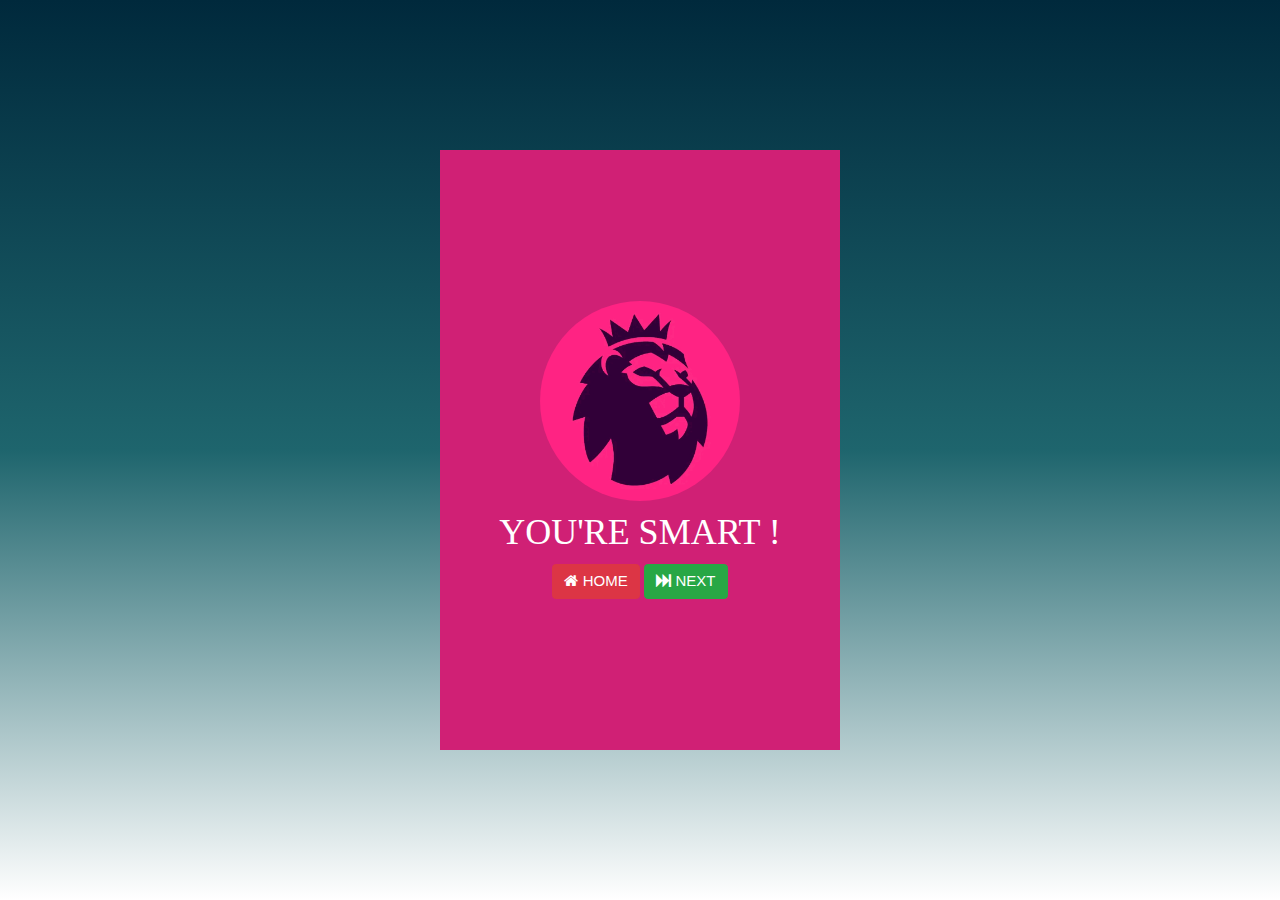
<file: assets/pages/epl/trossard.html>
<!DOCTYPE html>
<html lang="en">
<head>
    <meta charset="UTF-8">
    <meta http-equiv="X-UA-Compatible" content="IE=edge">
    <meta name="viewport" content="width=device-width, initial-scale=1.0">
    <title>Premier League</title>
    <link rel="shortcut icon" href="../../pics/epl.jpg">

    <!-- CSS -->
    <link rel="stylesheet" href="../../css/bootstrap.min.css">
    <link rel="stylesheet" href="../../css/w3.css">
    <link rel="stylesheet" href="../../css/fontAwesome/css/font-awesome.min.css">
    <link rel="stylesheet" href="../../css/box.css">
</head>
<body>
    <div class="app">
        <div class="app-wait" id="wait">
            <div class="wait-box">
                <img src="../../pics/epl.jpg" alt="">
                <h1>YOU'RE SMART !</h1>
                <div class="boutton">
                    <a href="../../../index.html" class="btn btn-danger"><span class="fa fa-home"></span> HOME</a>
                    <button id="charger" class="btn btn-success"><span class="fa fa-fast-forward"></span> NEXT</button>
                </div>
            </div>
        </div>
        <div class="app-box" id="app">
            <div class="box-header">
                <img src="../../pics/epl.jpg" alt="">
                <h3>9/20 PREMIER LEAGUE</h3>
            </div>
            <div class="box-result">
                <p id="result"></p>
            </div>
            <div class="box-img">
                <img src="../../pics/epl/trossard.jpg" alt="">
            </div>
            <div class="box-reponse">
                <div class="box1">
                    <button id="b1" class="btn btn-success">R</button>
                    <button id="b2" class="btn btn-success">S</button>
                    <button id="b3" class="btn btn-success">I</button>
                    <button id="b4" class="btn btn-success">A</button>
                    <button id="b5" class="btn btn-success">C</button>
                    <button id="b6" class="btn btn-success">T</button>
                    <button id="b7" class="btn btn-success">S</button>
                </div>
                <div class="box2">
                    <button id="b8" class="btn btn-success">D</button>
                    <button id="b9" class="btn btn-success">W</button>
                    <button id="b10" class="btn btn-success">Q</button>
                    <button id="b11" class="btn btn-success">J</button>
                    <button id="b12" class="btn btn-success">O</button>
                    <button id="b13" class="btn btn-success">N</button>
                    <button id="b14" class="btn btn-success">R</button>
                </div>
            </div>
            <div class="box-boutton">
                <a href="" class="btn btn-danger"><span class="fa fa-return"></span>RESET</a>
                <button id="valider" class="btn btn-primary"><span class="fa fa-verified"></span>OK</button>
            </div>
        </div>
    </div>
    <script>
        var app = document.getElementById('app') , 
        wait = document.getElementById('wait') ,
        charger = document.getElementById('charger') ;

        app.style.display = "none" ;
        charger.onclick = function () {
          app.style.display = "block" ;
            wait.style.display = "none" ;
        };

        // JEUX
        var b1 = document.getElementById('b1') ,
        b2 = document.getElementById('b2') ,
        b3 = document.getElementById('b3') ,
        b4 = document.getElementById('b4') ,
        b5 = document.getElementById('b5') ,
        b6 = document.getElementById('b6') ,
        b7 = document.getElementById('b7') ,
        b8 = document.getElementById('b8') ,
        b9 = document.getElementById('b9') ,
        b10 = document.getElementById('b10') ,
        b11 = document.getElementById('b11') ,
        b12 = document.getElementById('b12') ,
        b13 = document.getElementById('b13') ,
        b14 = document.getElementById('b14') ,
        result = document.getElementById('result') ;

        function Jeux(b , n) {
            b.onclick =  function() {
            result.innerHTML += n ;
            b.disabled = true ;
            }  ;
        }

        Jeux(b1 , "R") ;
        Jeux(b2 , "S") ;
        Jeux(b3 , "I") ;
        Jeux(b4 , "A") ;
        Jeux(b5 , "C") ;
        Jeux(b6 , "T") ;
        Jeux(b7 , "S") ;

        Jeux(b8 , "D") ;
        Jeux(b9 , "W") ;
        Jeux(b10 , "Q") ;
        Jeux(b11 , "J") ;
        Jeux(b12 , "O") ;
        Jeux(b13 , "N") ;
        Jeux(b14 , "R") ;


        //VALIDER
        var valider = document.getElementById('valider') ;
        valider.onclick = function () {
          if (result.innerHTML == "TROSSARD") {
            window.location.href = "./zaha.html" ;
          }  
        };
    </script>
</body>
</html>
</file>
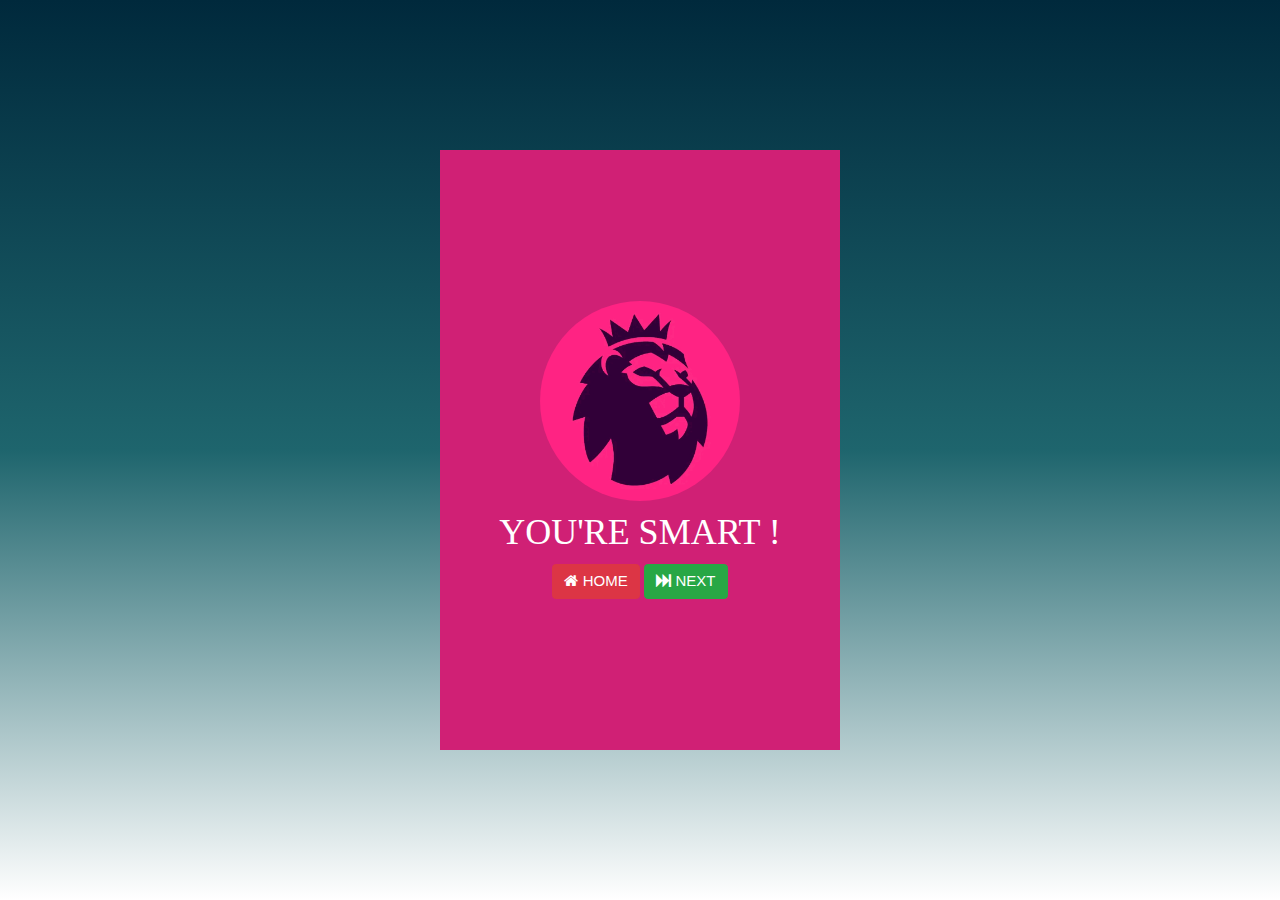
<file: assets/pages/epl/zaha.html>
<!DOCTYPE html>
<html lang="en">
<head>
    <meta charset="UTF-8">
    <meta http-equiv="X-UA-Compatible" content="IE=edge">
    <meta name="viewport" content="width=device-width, initial-scale=1.0">
    <title>Premier League</title>
    <link rel="shortcut icon" href="../../pics/epl.jpg">

    <!-- CSS -->
    <link rel="stylesheet" href="../../css/bootstrap.min.css">
    <link rel="stylesheet" href="../../css/w3.css">
    <link rel="stylesheet" href="../../css/fontAwesome/css/font-awesome.min.css">
    <link rel="stylesheet" href="../../css/box.css">
</head>
<body>
    <div class="app">
        <div class="app-wait" id="wait">
            <div class="wait-box">
                <img src="../../pics/epl.jpg" alt="">
                <h1>YOU'RE SMART !</h1>
                <div class="boutton">
                    <a href="../../../index.html" class="btn btn-danger"><span class="fa fa-home"></span> HOME</a>
                    <button id="charger" class="btn btn-success"><span class="fa fa-fast-forward"></span> NEXT</button>
                </div>
            </div>
        </div>
        <div class="app-box" id="app">
            <div class="box-header">
                <img src="../../pics/epl.jpg" alt="">
                <h3>10/20 PREMIER LEAGUE</h3>
            </div>
            <div class="box-result">
                <p id="result"></p>
            </div>
            <div class="box-img">
                <img src="../../pics/epl/zaha.jpg" alt="">
            </div>
            <div class="box-reponse">
                <div class="box1">
                    <button id="b1" class="btn btn-success">P</button>
                    <button id="b2" class="btn btn-success">K</button>
                    <button id="b3" class="btn btn-success">A</button>
                    <button id="b4" class="btn btn-success">Z</button>
                    <button id="b5" class="btn btn-success">R</button>
                    <button id="b6" class="btn btn-success">E</button>
                    <button id="b7" class="btn btn-success">B</button>
                </div>
                <div class="box2">
                    <button id="b8" class="btn btn-success">A</button>
                    <button id="b9" class="btn btn-success">F</button>
                    <button id="b10" class="btn btn-success">E</button>
                    <button id="b11" class="btn btn-success">A</button>
                    <button id="b12" class="btn btn-success">P</button>
                    <button id="b13" class="btn btn-success">I</button>
                    <button id="b14" class="btn btn-success">H</button>
                </div>
            </div>
            <div class="box-boutton">
                <a href="" class="btn btn-danger"><span class="fa fa-return"></span>RESET</a>
                <button id="valider" class="btn btn-primary"><span class="fa fa-verified"></span>OK</button>
            </div>
        </div>
    </div>
    <script>
        var app = document.getElementById('app') , 
        wait = document.getElementById('wait') ,
        charger = document.getElementById('charger') ;

        app.style.display = "none" ;
        charger.onclick = function () {
          app.style.display = "block" ;
            wait.style.display = "none" ;
        };

        // JEUX
        var b1 = document.getElementById('b1') ,
        b2 = document.getElementById('b2') ,
        b3 = document.getElementById('b3') ,
        b4 = document.getElementById('b4') ,
        b5 = document.getElementById('b5') ,
        b6 = document.getElementById('b6') ,
        b7 = document.getElementById('b7') ,
        b8 = document.getElementById('b8') ,
        b9 = document.getElementById('b9') ,
        b10 = document.getElementById('b10') ,
        b11 = document.getElementById('b11') ,
        b12 = document.getElementById('b12') ,
        b13 = document.getElementById('b13') ,
        b14 = document.getElementById('b14') ,
        result = document.getElementById('result') ;

        function Jeux(b , n) {
            b.onclick =  function() {
            result.innerHTML += n ;
            b.disabled = true ;
            }  ;
        }

        Jeux(b1 , "P") ;
        Jeux(b2 , "K") ;
        Jeux(b3 , "A") ;
        Jeux(b4 , "Z") ;
        Jeux(b5 , "R") ;
        Jeux(b6 , "E") ;
        Jeux(b7 , "B") ;

        Jeux(b8 , "A") ;
        Jeux(b9 , "F") ;
        Jeux(b10 , "E") ;
        Jeux(b11 , "A") ;
        Jeux(b12 , "P") ;
        Jeux(b13 , "I") ;
        Jeux(b14 , "H") ;


        //VALIDER
        var valider = document.getElementById('valider') ;
        valider.onclick = function () {
          if (result.innerHTML == "ZAHA") {
            window.location.href = "../../../index.html" ;
          }  
        };
    </script>
</body>
</html>
</file>
<file: index.css>
*{padding:0;margin:0;font-family:sans-serif;box-sizing:border-box}.app{width:100%;height:100vh;background:linear-gradient(#00293C, #1E656D, white);display:flex;justify-content:center;align-items:center}@media screen and (max-width: 550px){.app{height:auto;background:#fff}}.app .app-box{width:400px;padding:20px 0;background:url(./assets/pics/fond.jpg) no-repeat;background-size:cover;padding-bottom:140px}@media screen and (max-width: 400px){.app .app-box{width:100%}}.app .app-box .app-header{width:100%}.app .app-box .app-header h1{text-align:center;font-weight:bold;color:#00293c;text-shadow:2px 2px #f1f3ce}.app .app-box .app-body{display:flex;justify-content:center}.app .app-box .app-body fieldset{padding:8px;width:90%;background:#fff;border-radius:8px;box-shadow:4px 4px 5px silver}.app .app-box .app-body fieldset legend{font-weight:bold;color:#f62a00;text-shadow:2px 2px #f5f5f5;width:auto;padding-left:20px;padding-right:20px}.app .app-box .app-body fieldset .league{display:grid;grid-template-columns:33% 33% 33%;gap:10px 5px}@media screen and (max-width: 370px){.app .app-box .app-body fieldset .league{grid-template-columns:50% 50%}}.app .app-box .app-body fieldset .league a img{width:100%;height:100px;object-fit:cover}.app .app-box .app-body fieldset .league a img:hover{border-radius:40px;transition:1s}.app .app-wait{width:400px;height:90vh;background:#fff;margin-left:10px;display:flex;align-items:center;justify-content:center;position:relative}@media screen and (max-width: 400px){.app .app-wait{width:100%}}.app .app-wait img{width:200px;animation:Anim1 4s}.app .app-wait button{position:absolute;bottom:20px;width:90%;font-weight:bolder;animation:Anim2 4s}@keyframes Anim1{0%{transform:scale(0)}75%{transform:scale(1.4)}100%{transform:scale(1)}}@keyframes Anim2{0%{opacity:0}99%{opacity:0}100%{opacity:1}}/*# sourceMappingURL=index.css.map */
</file>
<file: assets/css/box.css>
*{padding:0;margin:0;font-family:sans-serif;box-sizing:border-box}.app{width:100%;display:flex;justify-content:center;align-items:center;background:linear-gradient(#00293C, #1E656D, white);height:100vh}@media screen and (max-width: 550px){.app{height:auto}}.app .app-wait{width:400px;height:600px;display:flex;justify-content:center;align-items:center;background:#d02075}@media screen and (max-width: 400px){.app .app-wait{width:100%}}.app .app-wait .wait-box{text-align:center;animation:Anim1 2s}.app .app-wait .wait-box img{width:200px;border-radius:100%}.app .app-wait .wait-box h1{font-family:Georgia,"Times New Roman",Times,serif;color:#fff}.app .app-box{width:400px;background:#f1f3ce}@media screen and (max-width: 400px){.app .app-box{width:100%}}.app .app-box .box-header{display:flex;align-items:center;justify-content:space-between;background:#f8037d;padding-right:10px}.app .app-box .box-header img{width:50px}.app .app-box .box-header h3{font-weight:bold}.app .app-box .box-result{background:red;margin-top:8px}.app .app-box .box-result p{background:#fff;font-size:30px;height:45px;color:#f62a00;margin:0;padding:0;text-align:center;font-family:"Franklin Gothic Medium","Arial Narrow",Arial,sans-serif}.app .app-box .box-img{display:flex;justify-content:center;margin:8px 0}.app .app-box .box-img img{width:90%;height:300px;object-fit:cover}.app .app-box .box-reponse{padding:0 20px}.app .app-box .box-reponse button{font-weight:bold}.app .app-box .box-reponse .box1{height:35px;display:flex;justify-content:space-around;margin:10px 0}.app .app-box .box-reponse .box2{height:35px;display:flex;justify-content:space-around;margin:10px 0}.app .app-box .box-boutton{display:flex;padding:0 20px;margin-top:25px;margin-bottom:40px}.app .app-box .box-boutton .btn{width:50%;margin:0 8px}@keyframes Anim1{0%{opacity:0}99%{opacity:1}100%{opacity:1}}/*# sourceMappingURL=box.css.map */
</file>
